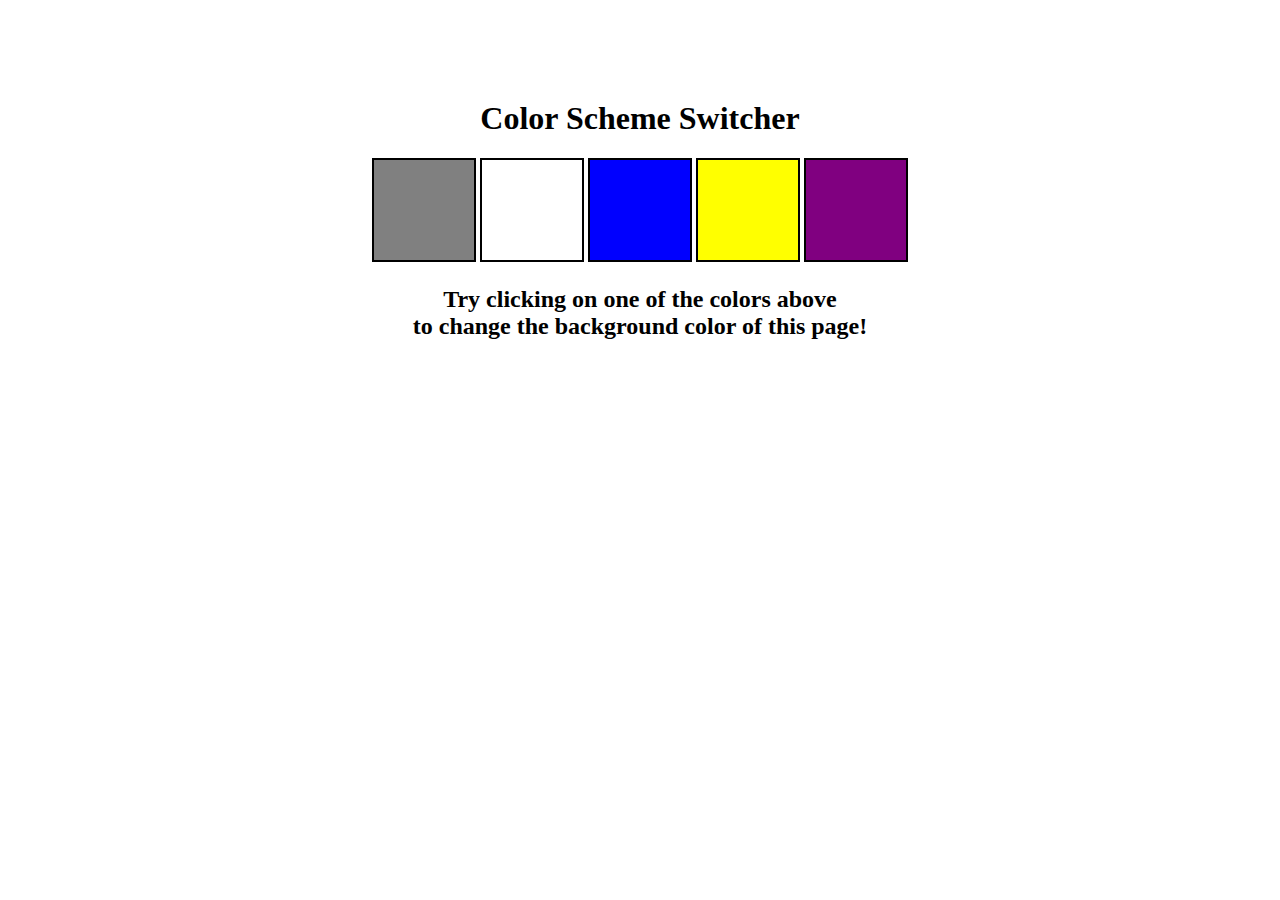
<file: index.html>
<!DOCTYPE html>
<html lang="en">
  <head>
    <meta charset="UTF-8" />
    <link rel="stylesheet" href="style.css" />
    <!-- <link rel="stylesheet" href="../styles.css" /> -->
    <title>JavaScript Background Color Switcher</title>
  </head>
  <body>
    <div class="canvas">
      <!-- <a
        style="
          background-color: #fff;
          padding: 10px 30px;
          border-radius: 8px;
          color: #212121;
          text-decoration: none;
          border: 2px solid #212121;
        "
        href="../index.html"
        >Back to Home Page</a
      > -->
      <h1>Color Scheme Switcher</h1>
      <span class="button" id="grey"></span>
      <span class="button" id="white"></span>
      <span class="button" id="blue"></span>
      <span class="button" id="yellow"></span>
      <span class="button" id="purple"></span>
      <h2>
        Try clicking on one of the colors above
        <span>to change the background color of this page!</span>
      </h2>
    </div>
    <script src="script.js"></script>
  </body>
</html>
</file>
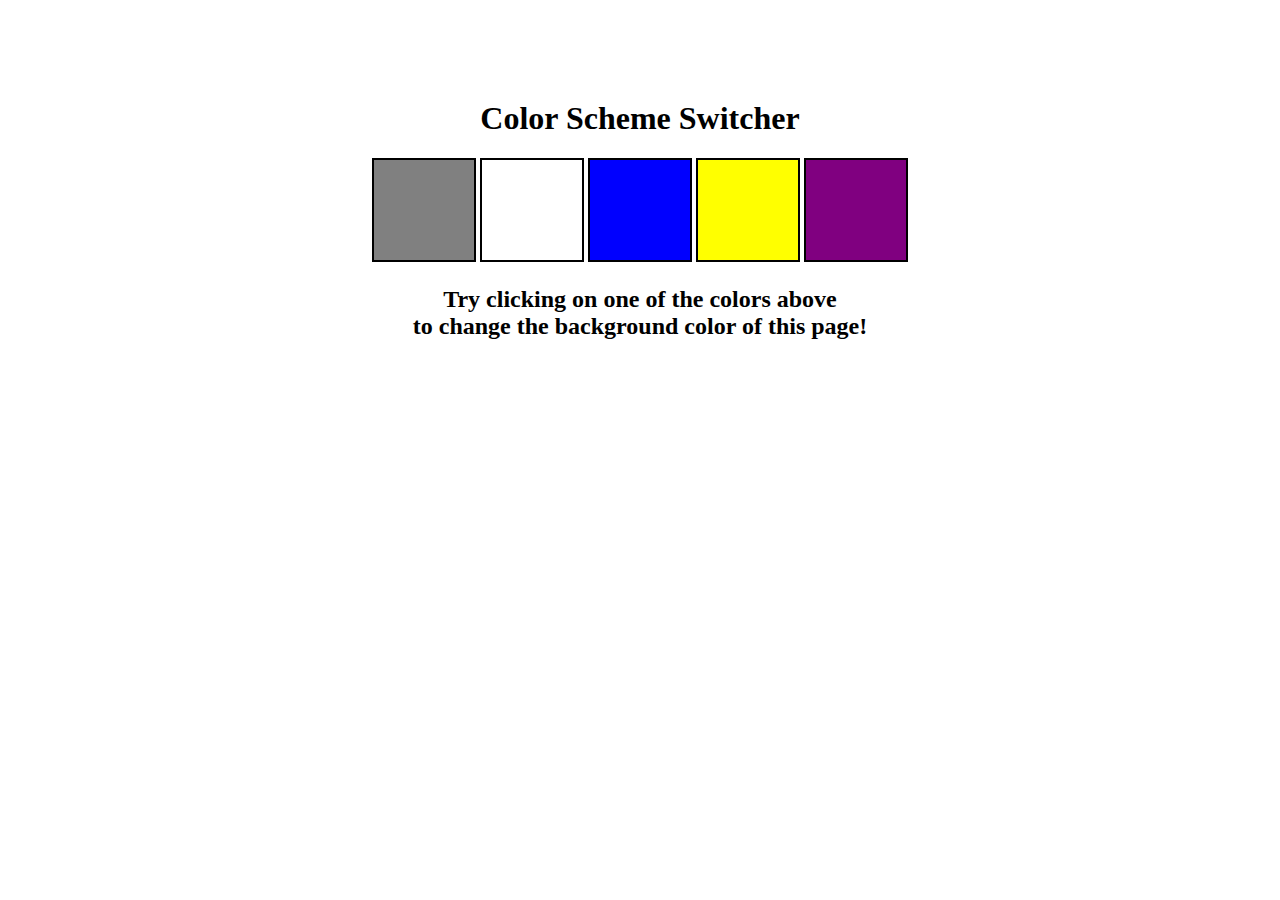
<file: 01_colorChanger/index.html>
<!DOCTYPE html>
<html lang="en">
  <head>
    <meta charset="UTF-8" />
    <meta name="viewport" content="width=device-width, initial-scale=1.0" />
    <link rel="stylesheet" href="style.css" />
    <title>JavaScript Background Color Switcher</title>
  </head>
  <body>
    <div class="canvas">
      <h1>Color Scheme Switcher</h1>
      <span class="button" id="grey"></span>
      <span class="button" id="white"></span>
      <span class="button" id="blue"></span>
      <span class="button" id="yellow"></span>
      <span class="button" id="purple"></span>
      <h2>
        Try clicking on one of the colors above
        <span>to change the background color of this page!</span>
      </h2>
    </div>
    <script src="script.js"></script>
  </body>
</html>
</file>
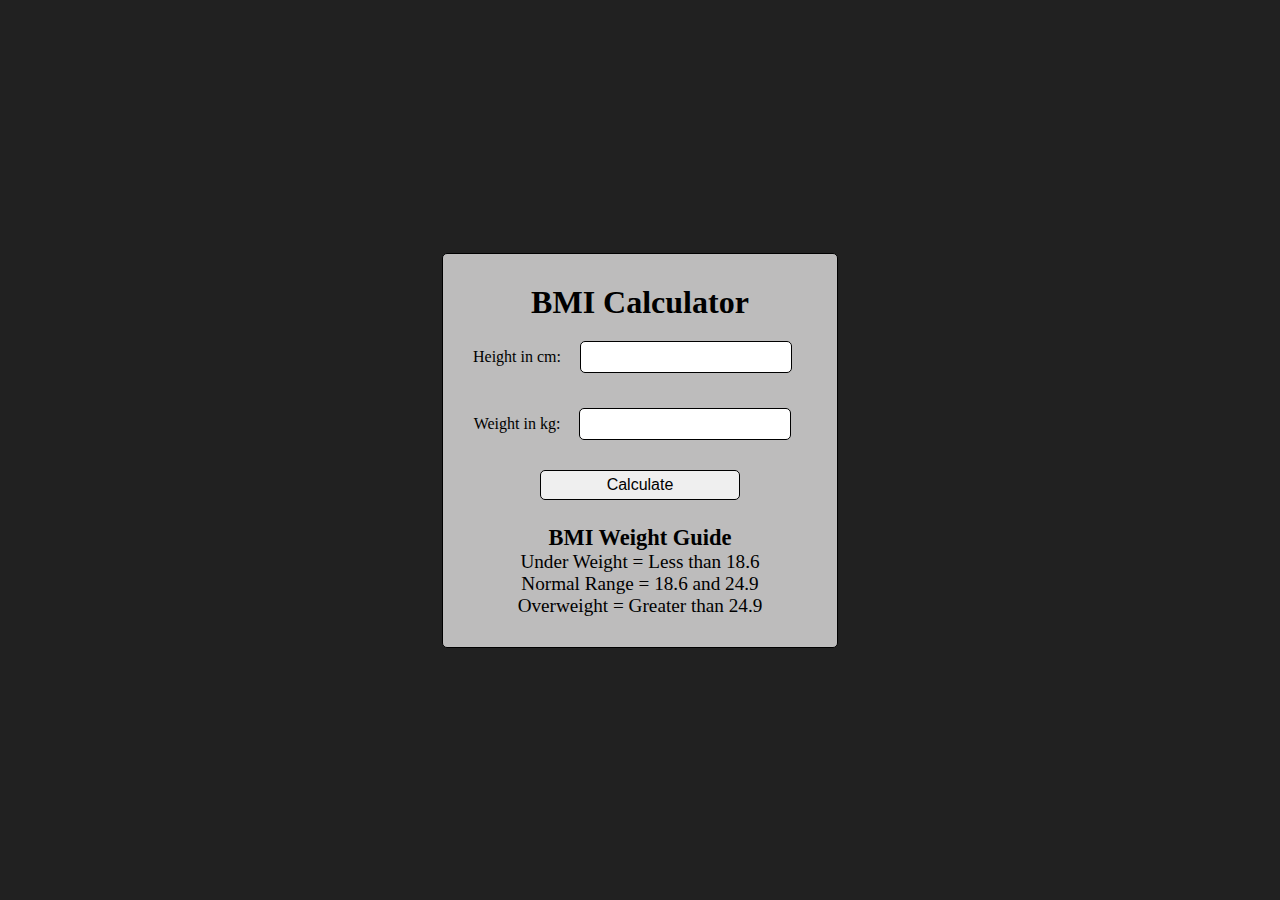
<file: 02_bmiCalculator/index.html>
<!DOCTYPE html>
<html lang="en">
    <head>
        <meta charset="UTF-8" />
        <meta name="viewport" content="width=device-width, initial-scale=1.0" />
        <title>BMI Calultor</title>
        <link rel="stylesheet" href="style.css" />
    </head>
    <body>
        <div class="container">
            <form>
                <h1>BMI Calculator</h1>
                <p>
                    <label>Height in cm: </label
                    ><input type="text" id="height" />
                </p>
                <p>
                    <label>Weight in kg: </label
                    ><input type="text" id="weight" />
                </p>
                <button>Calculate</button>
                <div id="result"></div>
                <div id="weight-guide">
                    <h3>BMI Weight Guide</h3>
                    <p>Under Weight = Less than 18.6</p>
                    <p>Normal Range = 18.6 and 24.9</p>
                    <p>Overweight = Greater than 24.9</p>
                </div>
            </form>
        </div>
    </body>
    <script src="script.js"></script>
</html>
</file>
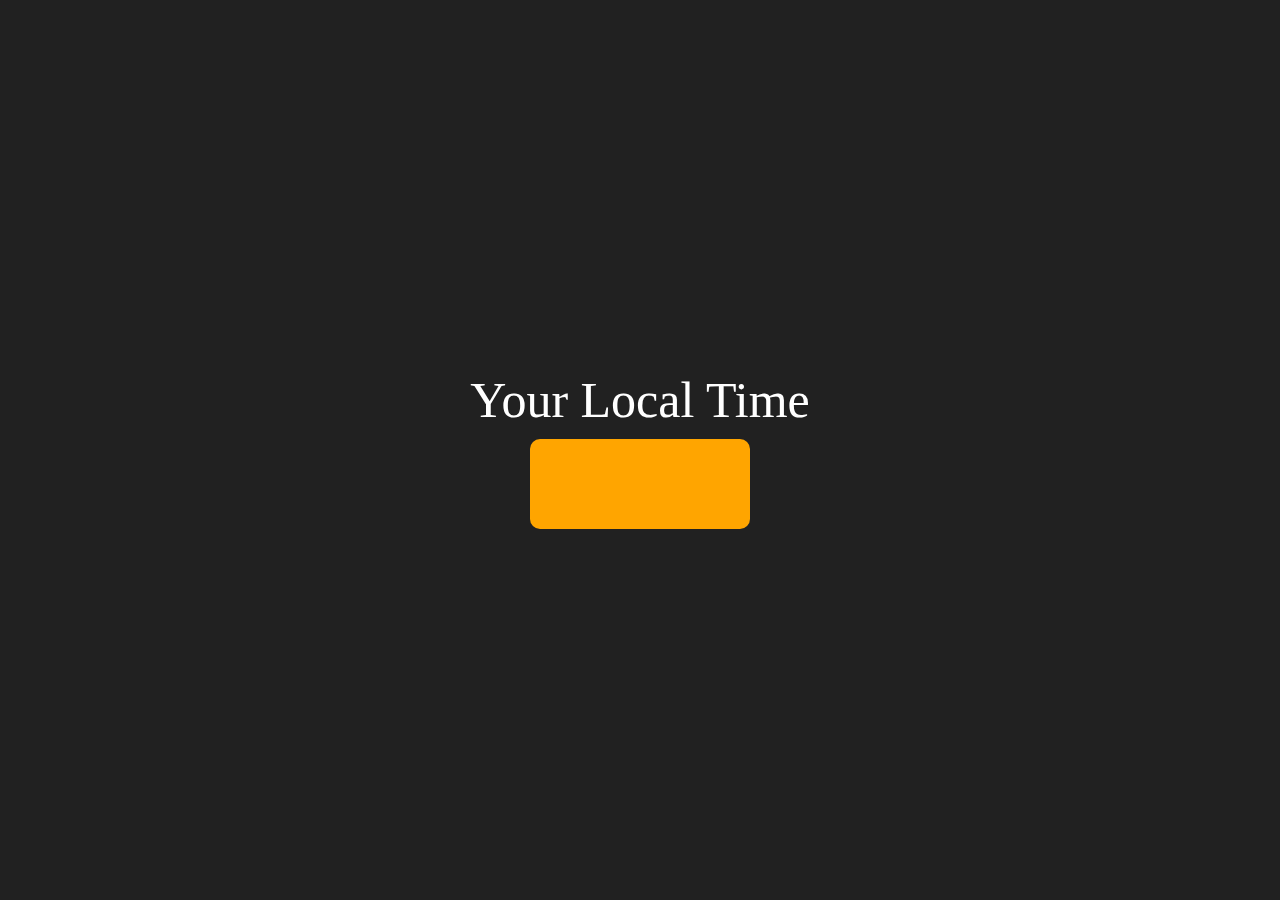
<file: 03_digitalClock/index.html>
<!DOCTYPE html>
<html lang="en">
    <head>
        <meta charset="UTF-8" />
        <meta name="viewport" content="width=device-width, initial-scale=1.0" />
        <title>Digital Clock</title>
        <style>
            * {
                margin: 0;
                padding: 0;
            }
            body {
                background-color: #212121;
                color: #fff;
            }
            .center {
                display: flex;
                height: 100vh;
                justify-content: center;
                align-items: center;
                flex-direction: column;
                font-size: 50px;
            }
            #clock {
                height: 50px;
                width: 120px;
                text-align: center;
                font-size: 40px;
                background-color: orange;
                color: black;
                padding: 20px 50px;
                margin-top: 10px;
                border-radius: 10px;
                display: flex;
                align-items: center;
                justify-content: center;
                flex-direction: row;
            }
        </style>
    </head>
    <body>
        <div class="center">
            <div id="banner"><span>Your Local Time</span></div>
            <div id="clock"></div>
        </div>
    </body>
    <script src="script.js"></script>
</html>
</file>
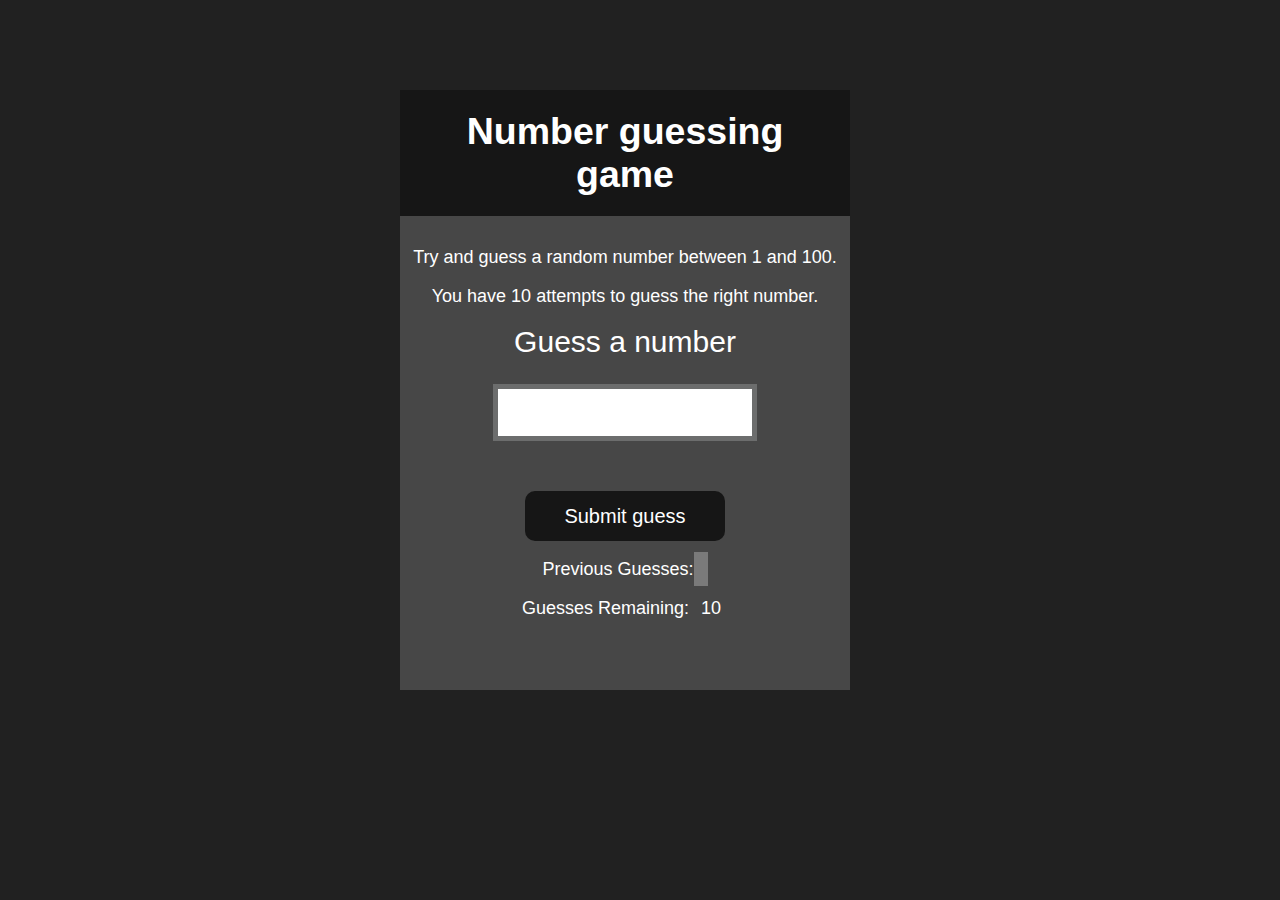
<file: 04_numberGuesser/index.html>
<!DOCTYPE html>
<html lang="en">
    <head>
        <meta charset="UTF-8" />
        <meta name="viewport" content="width=device-width, initial-scale=1.0" />
        <title>Number Guessing Game</title>
        <link rel="stylesheet" href="style.css" />
    </head>
    <body style="background-color: #212121; color: #fff">
        <div id="wrapper">
            <h2>Number guessing game</h2>
            <p>Try and guess a random number between 1 and 100.</p>
            <p>You have 10 attempts to guess the right number.</p>
            <form class="form">
                <label for="guessField" id="guess">Guess a number</label>
                <input type="text" id="guessField" class="guessField" />
                <input
                    type="submit"
                    id="subt"
                    value="Submit guess"
                    class="guessSubmit"
                />
            </form>
            <div class="resultParas">
                <p>Previous Guesses: <span class="guesses"></span></p>
                <p>Guesses Remaining: <span class="lastResult">10</span></p>
                <p class="lowOrHi"></p>
            </div>
        </div>
        <script src="script.js"></script>
    </body>
</html>
</file>
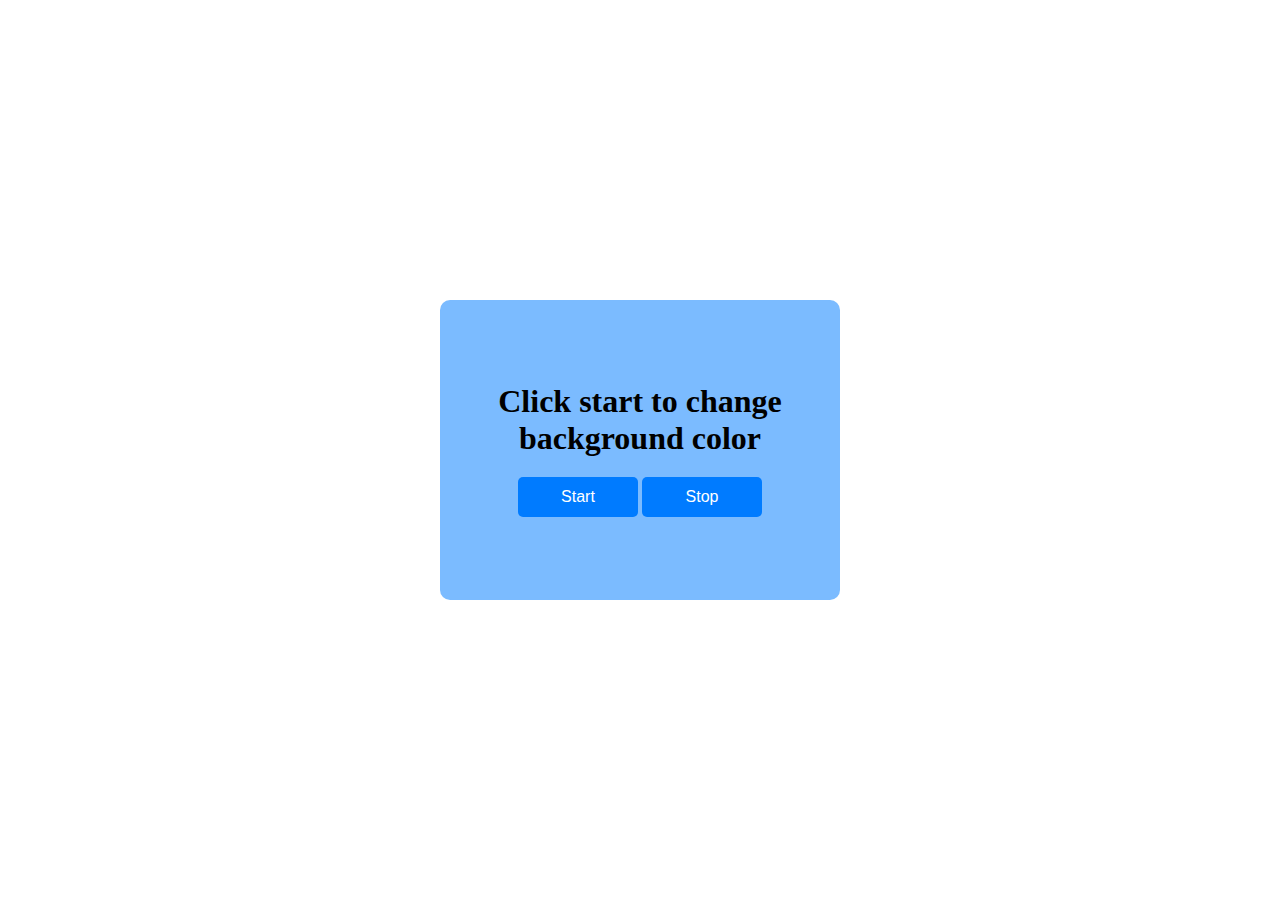
<file: 05_unlimitedColor/index.html>
<!DOCTYPE html>
<html lang="en">
    <head>
        <meta charset="UTF-8" />
        <title>Number Guessing Game</title>
    </head>
    <style>
        * {
            margin: 0;
            padding: 0;
        }
        body {
            display: flex;
            justify-content: center;
            align-items: center;
            height: 100vh;
            flex-direction: column;
        }
        .wrapper {
            height: 300px;
            width: 400px;
            text-align: center;
            background-color: #7bbbff;
            display: flex;
            flex-direction: column;
            justify-content: center;
            align-items: center;
            border-radius: 10px;
        }
        .button-container button {
            margin-top: 20px;
            width: 120px; 
            height: 40px; 
            font-size: 16px; 
            border: none;
            background-color: #007bff; 
            color: white;
            border-radius: 5px;
            cursor: pointer;
        }
    </style>
    <body>
        <div class="wrapper">
            <h1>Click start to change background color</h1>
            <div class="button-container">
                <button id="start">Start</button>
                <button id="stop">Stop</button>
            </div>
            <script src="script.js"></script>
        </div>
    </body>
</html>
</file>
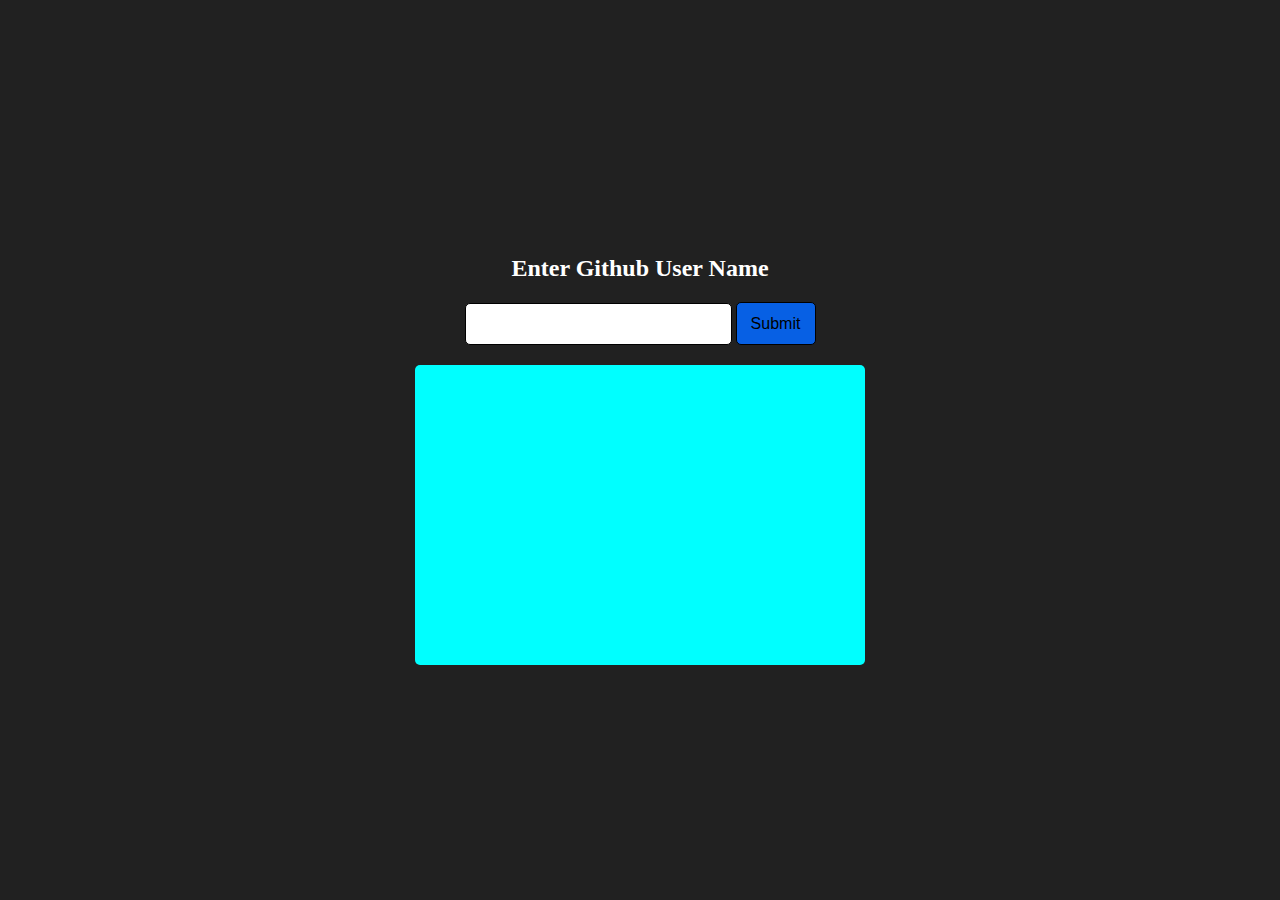
<file: 06_githubProfileAPI/index.html>
<!DOCTYPE html>
<html lang="en">
    <head>
        <meta charset="UTF-8" />
        <meta name="viewport" content="width=device-width, initial-scale=1.0" />
        <title>API Request</title>
    </head>
    <style>
        * {
            margin: 0;
            padding: 0;
        }
        body {
            display: flex;
            flex-direction: column;
            justify-content: center;
            align-items: center;
            height: 100vh;
            background-color: #212121;
            color: white;
        }
        .profile-name {
            text-align: center;
            padding: 20px;
            align-items: center;
        }
        input {
            margin-top: 20px;
            height: 30px;
            width: 250px;
            border: 1px solid;
            border-radius: 5px;
            padding: 5px;
            padding-left: 10px;
            font-size: medium;
        }
        button {
            margin-top: 20px;
            height: 43px;
            width: 80px;
            font-size: medium;
            cursor: pointer;
            border: 1px solid;
            border-radius: 5px;
            background-color: rgba(5, 105, 255, 0.883);
        }
        .wrapper {
            display: flex;
            flex-direction: column;
            align-items: center;
            width: 450px;
            height: 300px;
            background-color: aqua;
            border-radius: 5px;
        }
        .profile {
            padding: 15px;
        }
        .info {
            text-align: center;
            font-size: larger;
            color: black;
        }
    </style>
    <body>
        <div class="profile-name">
            <h2>Enter Github User Name</h2>
            <input type="text" />
            <button type="submit" id="submit">Submit</button>
        </div>
        <div class="wrapper">
            <div class="profile"></div>
            <div class="info"></div>
        </div>
    </body>
    <script>
        let user_name;
        let profile_url;
        const url = "https://api.github.com/users/";

        document
            .querySelector("#submit")
            .addEventListener("click", function (event) {
                event.preventDefault();

                user_name = document.querySelector(".profile-name input").value;
                profile_url = url + user_name;
                // console.log(profile_url);
                display(profile_url);
            });

        function display(profile_url) {
            const xhr = new XMLHttpRequest();
            xhr.open("GET", profile_url);
            xhr.onreadystatechange = function () {
                // console.log(xhr.readyState);
                if (xhr.readyState == 4) {
                    const data = JSON.parse(this.responseText);

                    const profileDiv = document.querySelector(".profile");
                    const nameDiv = document.querySelector(".info");

                    profileDiv.innerHTML = `<img src="${data.avatar_url}" style="width:100px; height:100px; border-radius:50%;"></img>`;
                    nameDiv.innerHTML = `
                        <h2>${data.name || "No Name Available"}</h2>
                        <p><strong>Username:</strong> ${data.login}</p>
                        <p><strong>Email:</strong> ${
                            data.email || "Not Available"
                        }</p>
                        <p><strong>Public Repos:</strong> ${
                            data.public_repos
                        }</p>
                        <p><strong>Followers:</strong> ${data.followers}</p>
                        <p><strong>Following:</strong> ${data.following}</p>
                    `;
                    // console.log(data.avatar_url);
                    // console.log(data.login);
                    // console.log(data.name);
                    // console.log(data.email);
                    // console.log(data.public_repos);
                    // console.log(data.followers);
                    // console.log(data.following);
                }
            };
            xhr.send();
        }
    </script>
</html>
</file>
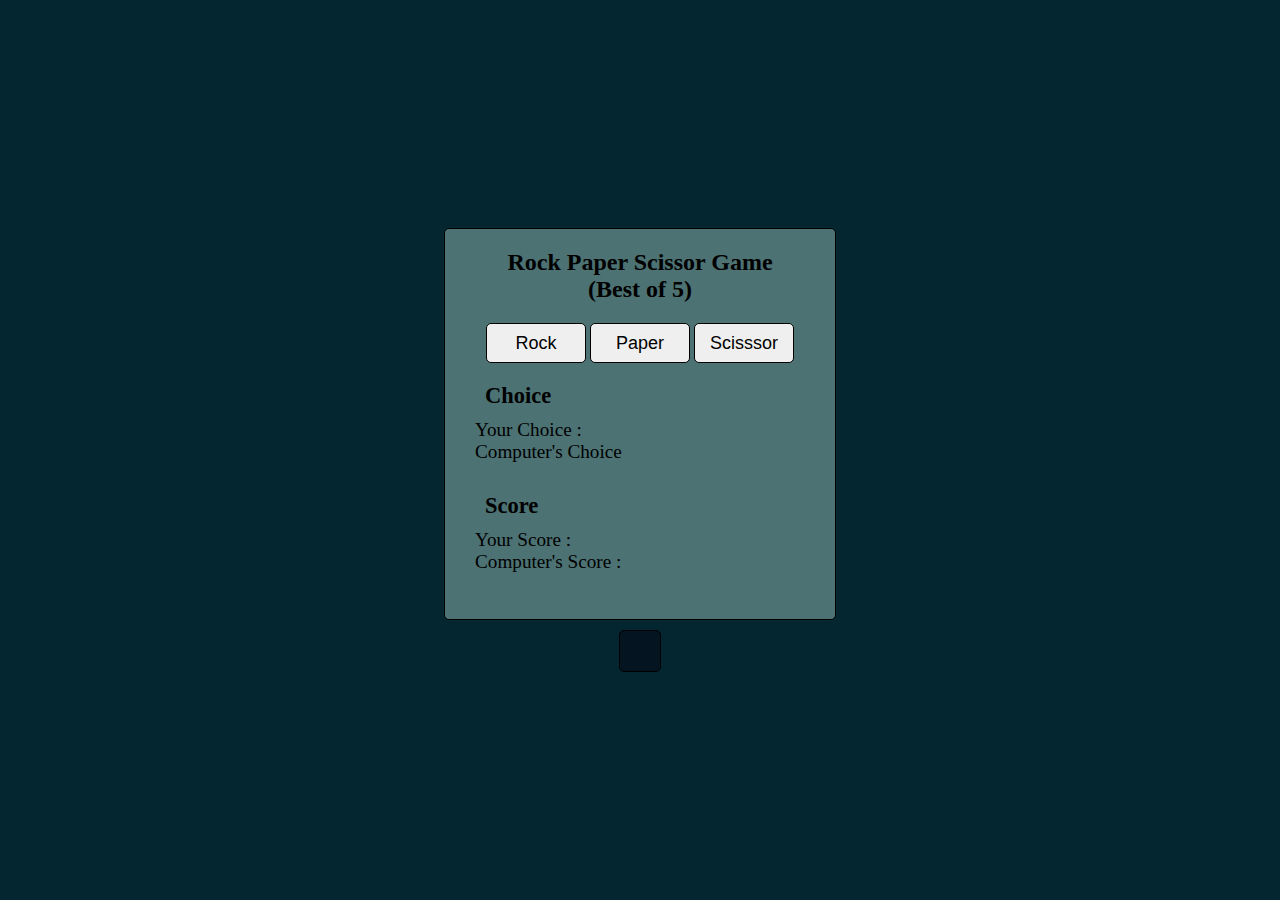
<file: 07_rockPaperScissor/index.html>
<!DOCTYPE html>
<html lang="en">
    <head>
        <meta charset="UTF-8" />
        <meta name="viewport" content="width=device-width, initial-scale=1.0" />
        <title>Rock Paper Scissor</title>
        <link rel="stylesheet" href="style.css" />
    </head>
    <body>
        <div class="wrapper">
            <div class="heading">
                <h2>Rock Paper Scissor Game</h2>
                <h2>(Best of 5)</h2>
            </div>
            <div class="buttons">
                <button id="rock">Rock</button>
                <button id="paper">Paper</button>
                <button id="scissor">Scisssor</button>
            </div>
            <div class="display-choice">
                <h3>Choice</h3>
                <div class="userchoice">Your Choice :</div>
                <div class="computerchoice">Computer's Choice</div>
            </div>
            <div class="display-score">
                <h3>Score</h3>
                <div class="userscore">Your Score :</div>
                <div class="computerscore">Computer's Score :</div>
            </div>
        </div>
        <div class="announcement"></div>
        <script src="script.js"></script>
    </body>
</html>
</file>
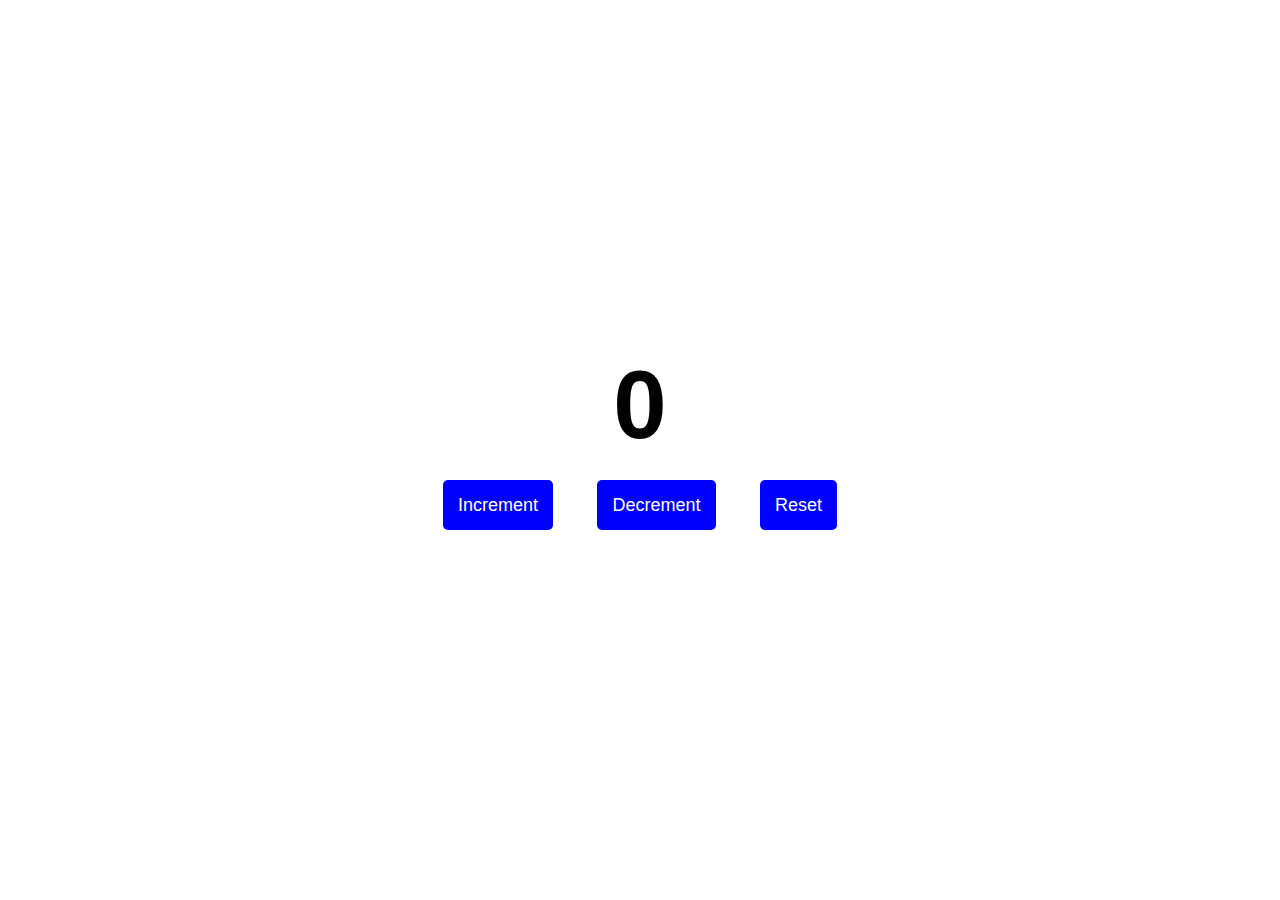
<file: 08_counter/index.html>
<!DOCTYPE html>
<html lang="en">
    <head>
        <meta charset="UTF-8" />
        <meta name="viewport" content="width=device-width, initial-scale=1.0" />
        <title>Counter</title>
        <link rel="stylesheet" href="style.css" />
    </head>
    <body>
        <h1 id="count">0</h1>
        <div id="buttons">
            <button id="increment">Increment</button>
            <button id="decrement">Decrement</button>
            <button id="reset">Reset</button>
        </div>
    </body>
    <script src="script.js"></script>
</html>
</file>
<file: style.css>
html {
  margin: 0;
  padding: 0;
}

span {
  display: block;
}
.canvas {
  margin: 100px auto 100px;
  width: 80%;
  text-align: center;
}

.button {
  width: 100px;
  height: 100px;
  border: solid black 2px;
  display: inline-block;
}

#grey {
  background: grey;
}

#white {
  background: white;
}
#blue {
  background: blue;
}
#yellow {
  background: yellow;
}
#purple {
    background: purple;
}
</file>
<file: 01_colorChanger/style.css>
html {
  margin: 0;
  padding: 0;
}
span {
  display: block;
}
.canvas {
  margin: 100px auto 100px;
  width: 80%;
  text-align: center;
}

.button {
  width: 100px;
  height: 100px;
  border: solid black 2px;
  display: inline-block;
}

#grey {
  background: grey;
}

#white {
  background: white;
}
#blue {
  background: blue;
}
#yellow {
  background: yellow;
}
#purple {
    background : purple;
}
</file>
<file: 02_bmiCalculator/style.css>
* {
    margin: 0;
    padding: 0;
}

.container {
    display: flex;
    justify-content: center;
    align-items: center;
    flex-direction: column;
    position: relative;
    height: 100vh;
    background-color: #212121;
}

form {
    text-align: center;
    padding: 30px;
    border-radius: 5px;
    border: 1px solid black;
    background-color: rgb(189, 188, 188);
}

#height,
#weight {
    margin: 15px;
    margin-top: 20px;
}

#weight-guide {
    display: block;
    margin: 0 auto;
    text-align: center;
    margin-top: 20px;
    font-size: larger;
}

#result{
    font-size: larger;
    margin-top: 25px;
}

button {
    width: 200px;
    height: 30px;
    border-radius: 5px;
    border: 1px solid black;
    display: block;
    margin: 0 auto;
    margin-top: 15px;
    cursor: pointer;
    font-size: medium;
}

input[type="text"] {
    padding-left: 10px;
    height: 30px;
    width: 200px;
    border-radius: 5px;
    border: 1px solid black;
}
</file>
<file: 04_numberGuesser/style.css>
html {
    font-family: sans-serif;
}

body {
    width: 300px;
    max-width: 750px;
    min-width: 480px;
    margin: 0 auto;
    background-color: #212121;
}

.lastResult {
    color: white;
    padding: 7px;
}

.guesses {
    color: white;
    padding: 7px;
}

button {
    background-color: #141414;
    color: #fff;
    width: 250px;
    height: 50px;
    border-radius: 25px;
    font-size: 30px;
    border-style: none;
    margin-top: 30px;
    /* margin-left: 50px; */
}

#subt {
    background-color: #161616;
    color: #ffffff;
    width: 200px;
    height: 50px;
    border-radius: 10px;
    font-size: 20px;
    border-style: none;
    margin-top: 50px;
    /* margin-left: 75px; */
}

#guessField {
    color: #000;
    width: 250px;
    height: 45px;
    font-size: large;
    border-style: none;
    margin-top: 25px;

    /* margin-left: 50px; */
    border: 5px solid #6c6d6d;
    text-align: center;
}

#guess {
    font-size: larger;
    /* margin-left: 90px; */
    margin-top: 90px;
    color: #fff;
}

.guesses {
    background-color: #7a7a7a;
}

#wrapper {
    margin-top: 90px;
    box-sizing: border-box;
    text-align: center;
    width: 450px;
    height: 600px;
    background-color: #474747;
    color: #fff;
    font-size: 25px;
}

h2 {
    background-color: #161616;
    padding: 20px;
    color: #fff;
    text-align: center;
}

p {
    font-size: large;
    text-align: center;
}
</file>
<file: 07_rockPaperScissor/style.css>
* {
    margin: 0;
    padding: 0;
}
body {
    display: flex;
    align-items: center;
    justify-content: center;
    flex-direction: column;
    height: 100vh;
    background-color: #042630;
}

.wrapper {
    background-color: #4c7273;
    padding: 20px;
    height: 350px;
    width: 350px;
    text-align: center;
    border-radius: 5px;
    border: 1px solid black;
    cursor: pointer;
}

h3 {
    padding: 10px;
}

button {
    height: 40px;
    width: 100px;
    font-size: large;
    margin-top: 20px;
    border-radius: 5px;
    border: 1px solid black;
}

.display-choice,
.display-score {
    padding: 10px;
    font-size: larger;
    text-align: left;
}

.announcement{
    margin-top: 10px;
    padding: 20px;
    border-radius: 5px;
    border: 1px solid black;
    background-color: #041421;
    color: white;
}
</file>
<file: 08_counter/style.css>
*{
    margin: 0;
    padding: 0;
}

body{
    font-family: Arial, Helvetica, sans-serif;
    height: 100vh;
    display: flex;
    flex-direction: column;
    align-items: center;
    justify-content: center;   
}

#count{
    font-size: 6rem;
}

button {
    height: 50px;
    font-size: large;
    margin: 20px;
    border-radius: 5px;
    border:none;
    padding: 15px;
    background-color: blue;
    color: white;
    font: bold;
}
</file>
